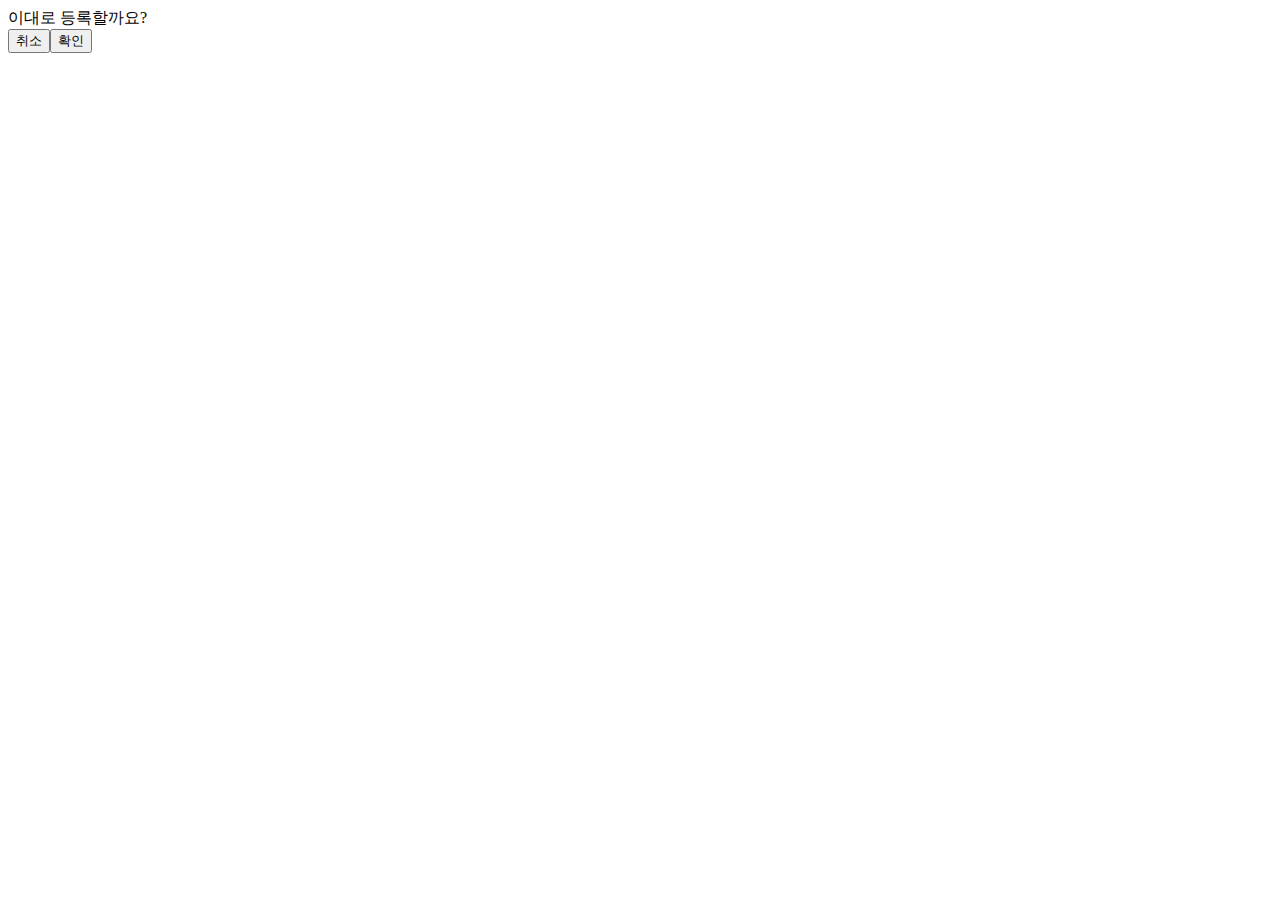
<file: src/main/resources/templates/popup.html>
<!DOCTYPE html>
<html xmlns:th="http://www.thymeleaf.org"
      xmlns:layout="http://www.ultraq.net.nz/thymeleaf/layout"
      layout:decorate="layout/default" lang="ko">
<head>
  <title>Monitoring</title>
</head>
<body>
<main layout:fragment="content">
  <div class="popup-area">
    <div class="popup-dimmed"></div>
    <div class="popup">
      <div>이대로 등록할까요?</div>
      <div class="button-area">
        <button>취소</button><button class="confirm">확인</button>
      </div>
    </div>
  </div>
</main>
</body>
</html>
</html>
</file>
